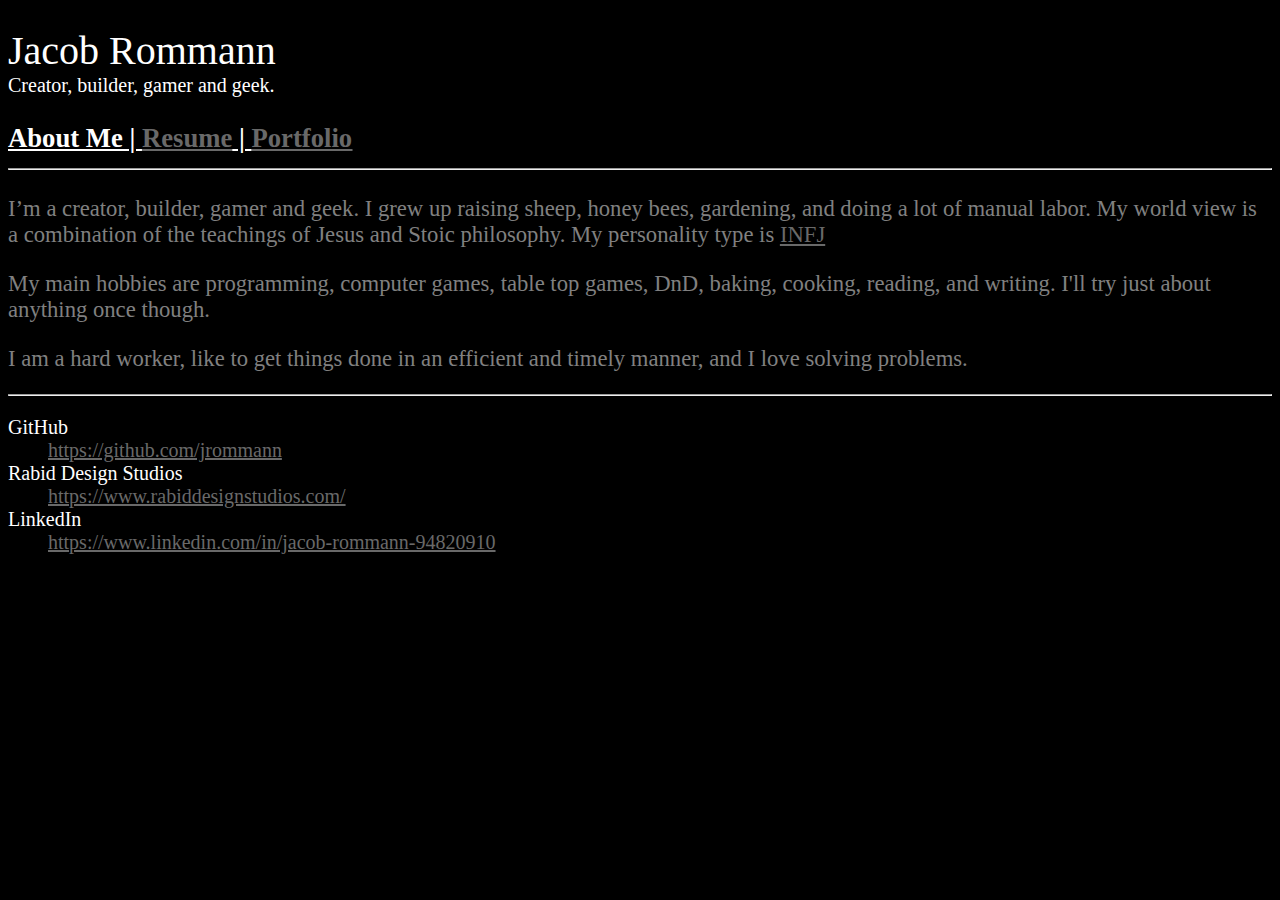
<file: index.html>
<!DOCTYPE html>
<html>

<head>
<link rel="stylesheet" href="css.css">
<title>Jacob Rommann</title>
</head>

<body>
<p>
	<div class="title">Jacob Rommann</div>
	<div class="subTitle">Creator, builder, gamer and geek.</div>
</p>
<p>
<div class="jobTitle">About Me | <a href="resume.html">Resume</a> | <a href="portfolio.html">Portfolio</a></div>
<hr>
</p>
<div class="jobDate">
<p>I’m a creator, builder, gamer and geek. I grew up raising sheep, honey bees, gardening, and doing a lot of manual labor. My world view is a combination of the teachings of Jesus and Stoic philosophy. My personality type is <a href="https://www.16personalities.com/infj-personality">INFJ</a></p>
<p>My main hobbies are programming, computer games, table top games, DnD, baking, cooking, reading, and writing. I'll try just about anything once though.</p>
<p>I am a hard worker, like to get things done in an efficient and timely manner, and I love solving problems.</p>
</div>
<hr>
<dl class="jobLink">
	<dt>GitHub</dt>
	<dd><a href="https://github.com/jrommann" target="_blank">https://github.com/jrommann</a></dd>
	<dt>Rabid Design Studios</dt>
	<dd><a href="https://www.rabiddesignstudios.com/" target="_blank">https://www.rabiddesignstudios.com/</a></dd>
	<dt>LinkedIn</dt>
	<dd><a href="https://www.linkedin.com/in/jacob-rommann-94820910" target="_blank">https://www.linkedin.com/in/jacob-rommann-94820910</a></dd>	
</dl>

</body>

</html>
</file>
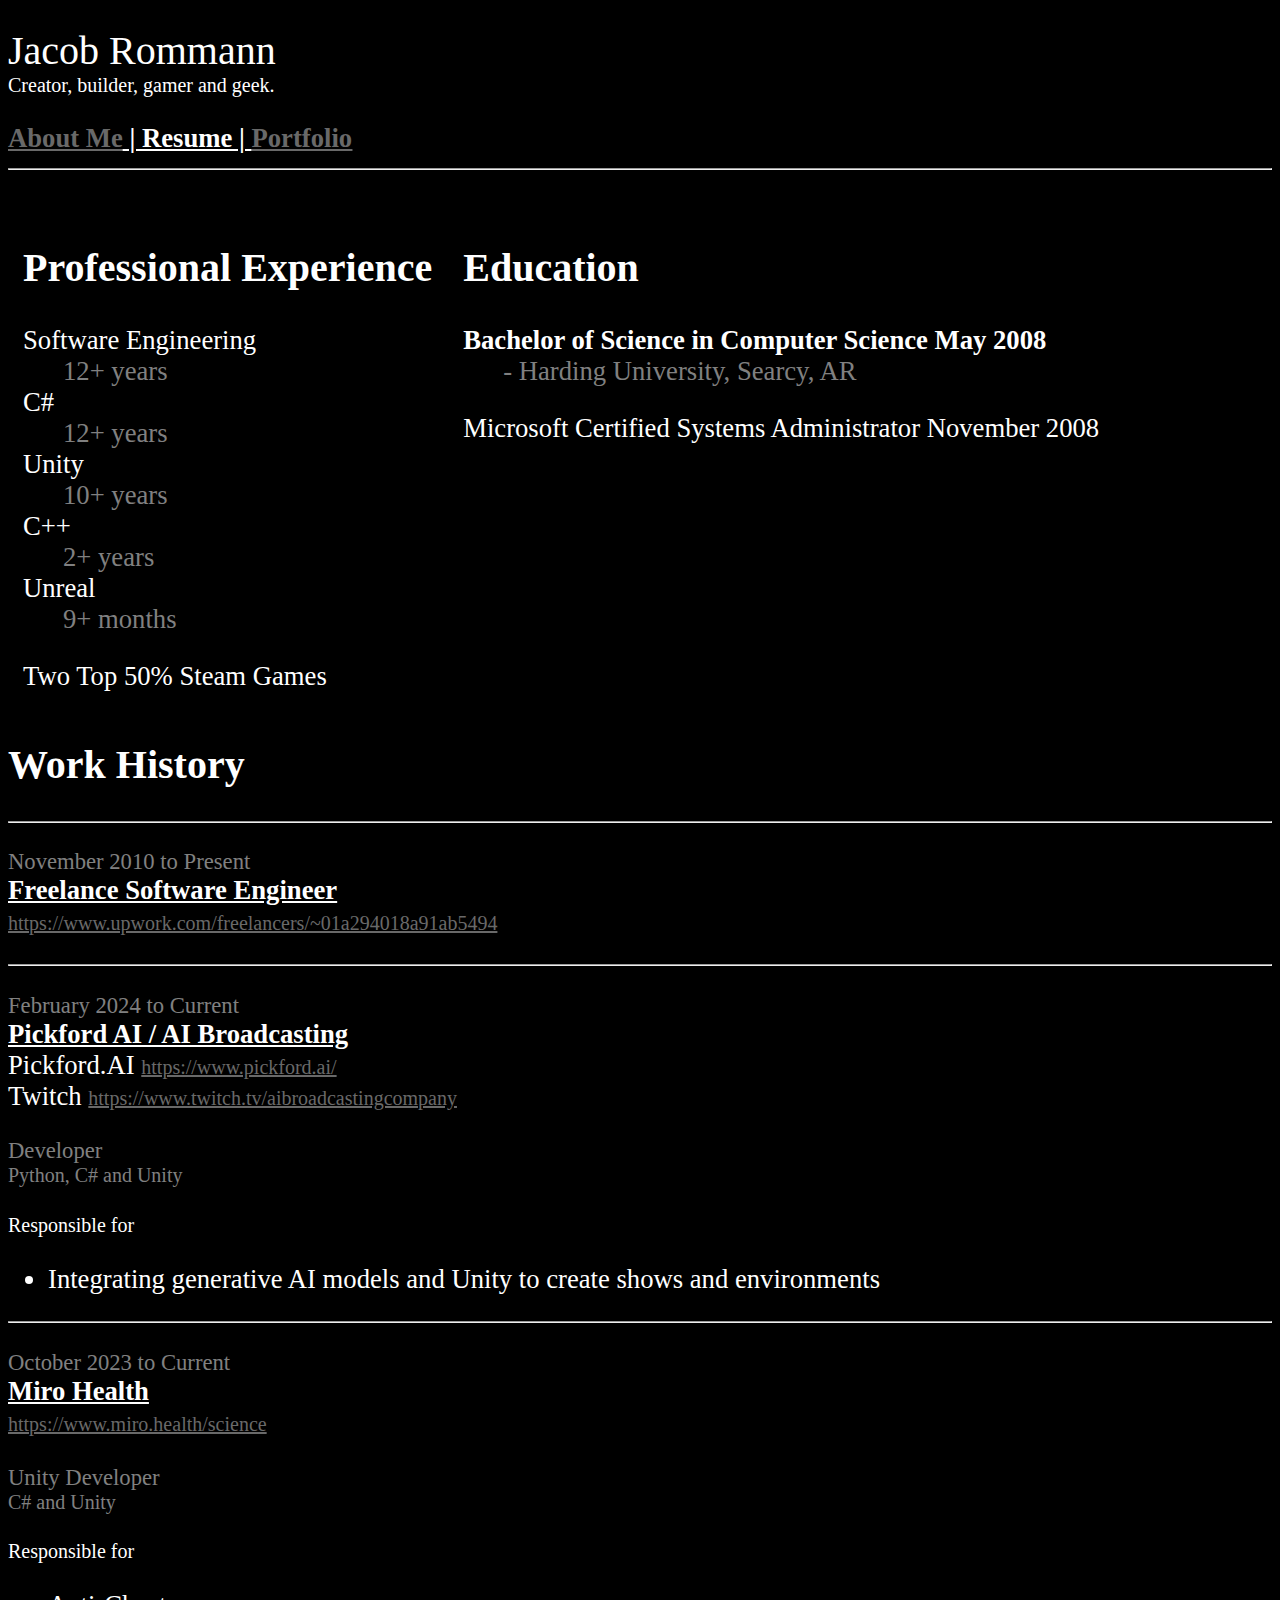
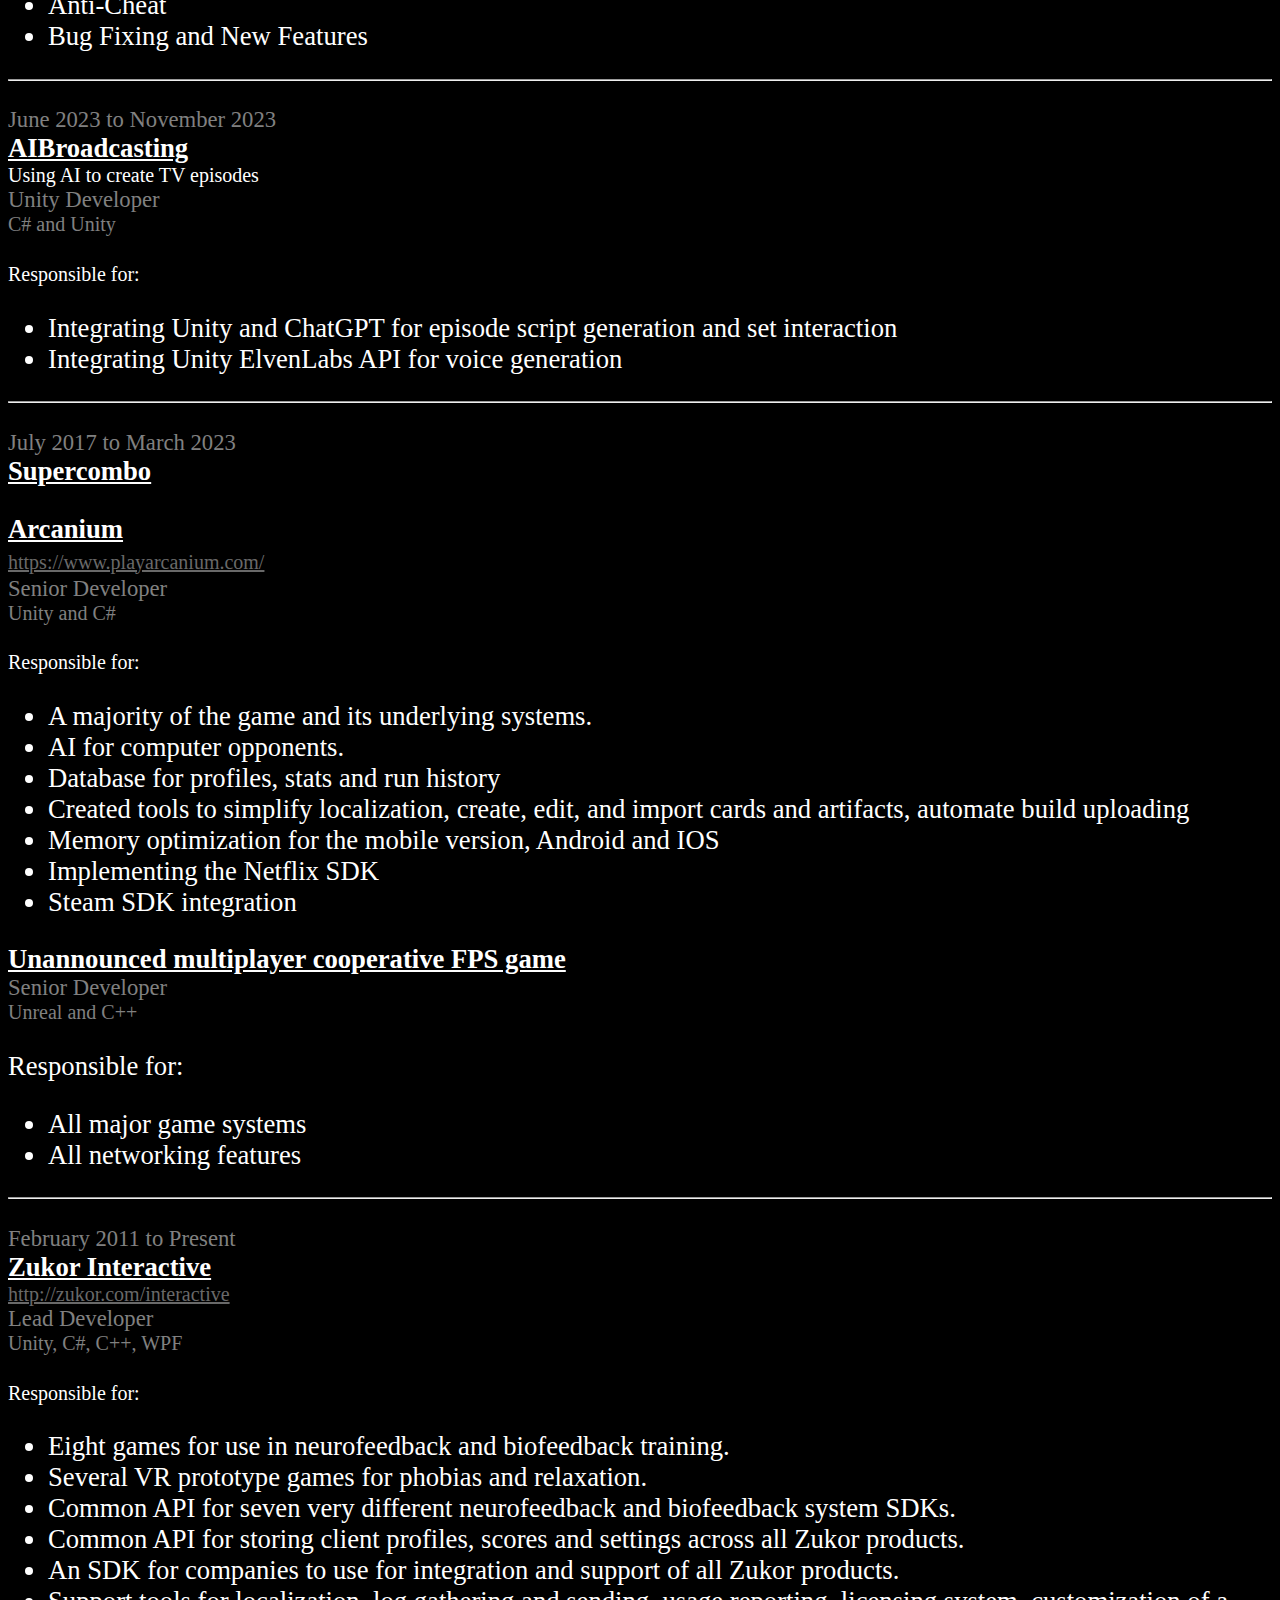
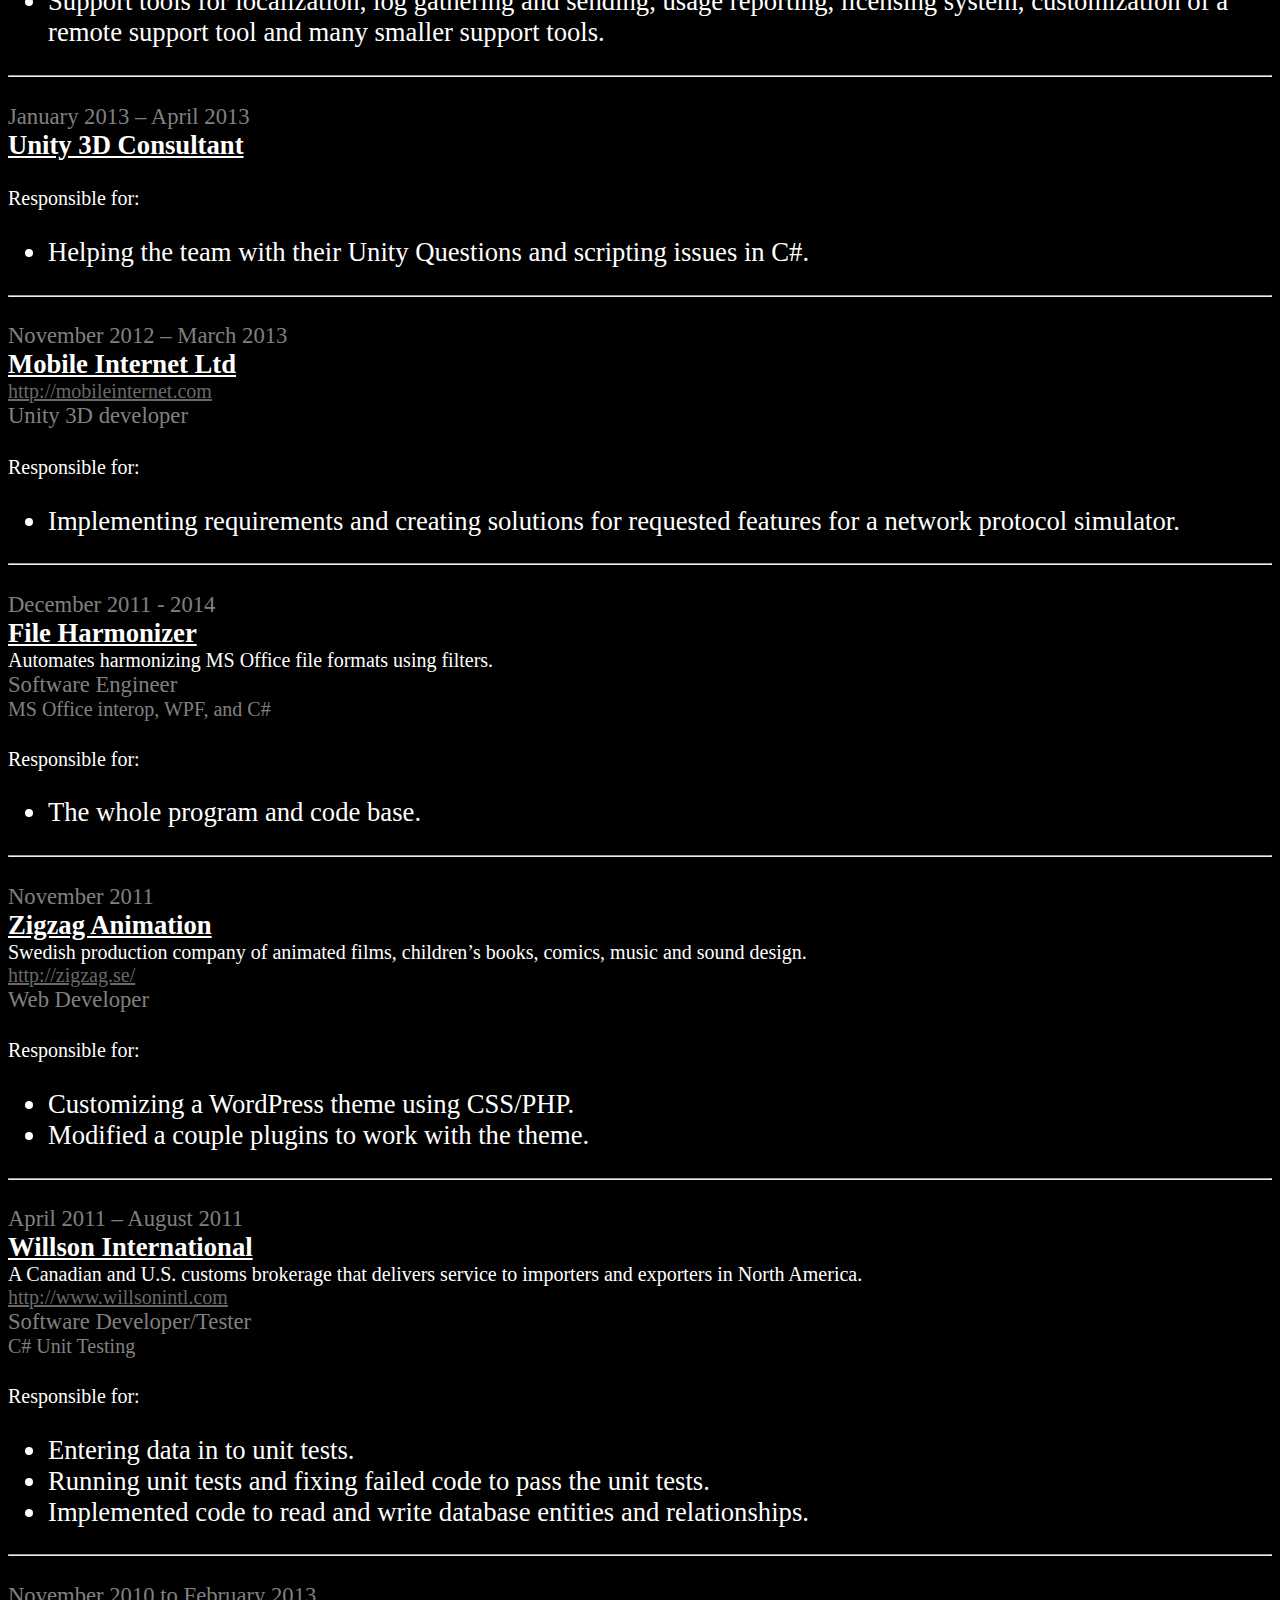
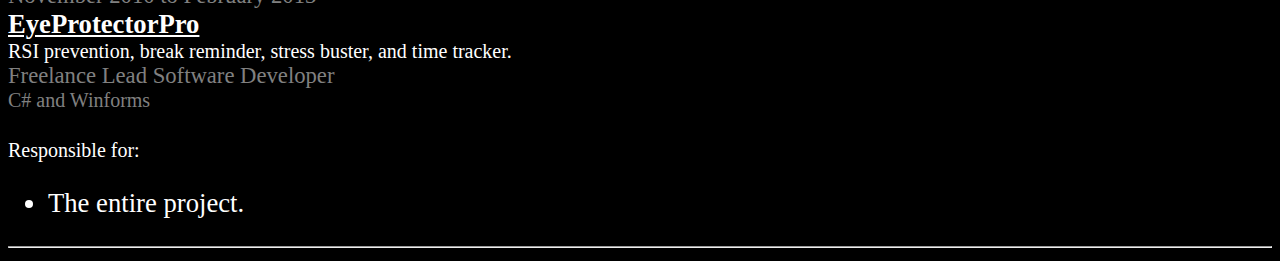
<file: resume.html>
<!DOCTYPE html>
<html>

<head>
<link rel="stylesheet" href="css.css">
<title>Jacob Rommann</title>
</head>

<body>
	<p>
		<div class="title">Jacob Rommann</div>
		<div class="subTitle">Creator, builder, gamer and geek.</div>
	</p>
	<p>
	<div class="jobTitle"><a href="index.html">About Me</a> | Resume | <a href="portfolio.html">Portfolio</a></div>
	<hr>		
</p>

<table>
<tr>
<td>
	<h2>Professional Experience</h2>
	<dl>
		<dt>Software Engineering</dt>
		<dd>12+ years</dd>
		<dt>C#</dt>
		<dd>12+ years</dd>
		<dt>Unity</dt>
		<dd>10+ years</dd>
		<dt>C++</dt>
		<dd>2+ years</dd>
		<dt>Unreal</dt>
		<dd>9+ months</dd>
	</dl>
	<div>Two Top 50% Steam Games</div>
	
</td>
<td>
	<h2>Education</h2>
	<dl>
		<dt><strong>Bachelor of Science in Computer Science May 2008</strong></dt>
		<dd>- Harding University, Searcy, AR</dd>
	</dl>
	<div>Microsoft Certified Systems Administrator November 2008</div>
</td>

</tr>
</table>

<h2>Work History</h2>
<hr />

<p>
<div class="jobDate">November 2010 to Present</div>
<div class="jobTitle">Freelance Software Engineer</div>
<div><a class="jobLink" href="https://www.upwork.com/freelancers/~01a294018a91ab5494" target="_blank">https://www.upwork.com/freelancers/~01a294018a91ab5494</a></div>
</p>

<hr />

<p>
<div class="jobDate">February 2024 to Current</div>
<div class="jobTitle">Pickford AI / AI Broadcasting</div>
<div>Pickford.AI <a class="jobLink" href="https://www.pickford.ai/" target="_blank">https://www.pickford.ai/</a></div>
<div>Twitch <a class="jobLink" href="https://www.twitch.tv/aibroadcastingcompany" target="_blank">https://www.twitch.tv/aibroadcastingcompany</a></div>
<p>
<div class="jobRole">Developer</div>
<div class="jobRoleSub">Python, C# and Unity</div>
</p>
<p>
<div class="subTitle" >Responsible for</div>
<ul>
<li>Integrating generative AI models and Unity to create shows and environments </li>
</ul>
</p>
</p>

<hr />

<p>
<div class="jobDate">October 2023 to Current</div>
<div class="jobTitle">Miro Health</div>
<div><a class="jobLink" href="https://www.miro.health/science" target="_blank">https://www.miro.health/science</a></div>
<p>
<div class="jobRole">Unity Developer</div>
<div class="jobRoleSub">C# and Unity</div>
</p>
<p>
<div class="subTitle" >Responsible for</div>
<ul>
<li>Anti-Cheat</li>
<li>Bug Fixing and New Features</li>
</ul>
</p>
</p>

<hr />

<p>
<div class="jobDate">June 2023 to November 2023</div>
<div class="jobTitle">AIBroadcasting</div>
<div class="jobSubTitle">Using AI to create TV episodes</div>
<div class="jobRole">Unity Developer</div>
<div class="jobRoleSub">C# and Unity</div>
</p>
<div class="subTitle">Responsible for:</div>
<ul>
<li>Integrating Unity and ChatGPT for episode script generation and set interaction</li>
<li>Integrating Unity ElvenLabs API for voice generation</li>
</ul>

<hr />

<p>
<div class="jobDate">July 2017 to March 2023</div>
<div class="jobTitle">Supercombo</div>
</p>

<p>
<div class="jobTitle">Arcanium</div>
<div><a class="jobLink" href="https://www.playarcanium.com/" target="_blank">https://www.playarcanium.com/</a></div>
<div class="jobRole">Senior Developer</div>
<div class="jobRoleSub">Unity and C#</div>
</p>

<p>
<div class="subTitle">Responsible for:</div>
<ul>
<li>A majority of the game and its underlying systems.</li>
<li>AI for computer opponents.</li>
<li>Database for profiles, stats and run history</li>
<li>Created tools to simplify localization, create, edit, and import cards and artifacts, automate build uploading</li>
<li>Memory optimization for the mobile version, Android and IOS</li>
<li>Implementing the Netflix SDK</li>
<li>Steam SDK integration</li>
</ul>
</p>

<p>
<div class="jobTitle">Unannounced multiplayer cooperative FPS game</div>
<div class="jobRole">Senior Developer</div>
<div class="jobRoleSub">Unreal and C++</div>
</p>

<p>
<div>Responsible for:</div>
<ul>
<li>All major game systems</li>
<li>All networking features</li>
</ul>
</p>

<hr />

<p>
<div class="jobDate">February 2011 to Present</div>
<div class="jobTitle">Zukor Interactive</div>
<div class="jobLink"><a href="http://zukor.com/interactive" target="_blank">http://zukor.com/interactive</a></div>
<div class="jobRole">Lead Developer</div>
<div class="jobRoleSub">Unity, C#, C++, WPF</div>
</p>

<p>
<div class="subTitle">Responsible for:</div>
<ul>
<li>Eight games for use in neurofeedback and biofeedback training.</li>
<li>Several VR prototype games for phobias and relaxation.</li>
<li>Common API for seven very different neurofeedback and biofeedback system SDKs.</li>
<li>Common API for storing client profiles, scores and settings across all Zukor products.</li>
<li>An SDK for companies to use for integration and support of all Zukor products.</li>
<li>Support tools for localization, log gathering and sending, usage reporting, licensing system, customization of a remote support tool and many smaller support tools.</li>
</ul>
</p>

<hr />

<p>
<div class="jobDate">January 2013 – April 2013</div>
<div class="jobTitle">Unity 3D Consultant</div>
</p>

<p>
<div class="subTitle">Responsible for:</div>
<ul>
<li>Helping the team with their Unity Questions and scripting issues in C#.</li>
</ul>
</p>

<hr />

<p>
<div class="jobDate">November 2012 – March 2013</div>
<div class="jobTitle">Mobile Internet Ltd</div>
<div class="jobLink"><a href="http://mobileinternet.com" target="_blank">http://mobileinternet.com</a></div>
<div class="jobRole">Unity 3D developer</div>
</p>
<p>
<div class="subTitle">Responsible for:</div>
<ul>
<li>Implementing requirements and creating solutions for requested features for a network protocol simulator.</li>
</ul>
</p>

<hr />

<p>
<div class="jobDate">December 2011 - 2014</div>
<div class="jobTitle">File Harmonizer</div>
<div class="jobSubTitle">Automates harmonizing MS Office file formats using filters.</div>
<div class="jobRole">Software Engineer</div>
<div class="jobRoleSub">MS Office interop, WPF, and C#</div>
</p>

<p>
<div class="subTitle">Responsible for:</div>
<ul>
<li>The whole program and code base.</li>
</ul>
</p>

<hr />

<p>
<div class="jobDate">November 2011</div>
<div class="jobTitle">Zigzag Animation</div>
<div class="jobSubTitle">Swedish production company of animated films, children’s books, comics, music and sound design.</div>
<div class="jobLink"><a href="http://zigzag.se/" target="_blank">http://zigzag.se/</a></div>
<div class="jobRole">Web Developer</div>
</p>

<p>
<div class="subTitle">Responsible for:</div>
<ul>
<li>Customizing a WordPress theme using CSS/PHP.</li>
<li>Modified a couple plugins to work with the theme.</li>
</ul>
</p>

<hr />

<p>
<div class="jobDate">April 2011 – August 2011</div>
<div class="jobTitle">Willson International</div>
<div class="jobSubTitle">A Canadian and U.S. customs brokerage that delivers service to importers and exporters in North America.</div>
<div class="jobLink"><a href="http://www.willsonintl.com/">http://www.willsonintl.com</a></div>
<div class="jobRole">Software Developer/Tester</div>
<div class="jobRoleSub">C# Unit Testing</div>
</p>

<p>
<div class="subTitle">Responsible for:</div>
<ul>
<li>Entering data in to unit tests.</li>
<li>Running unit tests and fixing failed code to pass the unit tests.</li>
<li>Implemented code to read and write database entities and relationships.</li>
</ul>
</p>

<hr />

<p>
<div class="jobDate">November 2010 to February 2013</div>
<div class="jobTitle">EyeProtectorPro</div>
<div class="jobSubTitle">RSI prevention, break reminder, stress buster, and time tracker.</div>
<div class="jobRole">Freelance Lead Software Developer</div>
<div class="jobRoleSub">C# and Winforms</div>
</p>

<p>
<div class="subTitle">Responsible for:</div>
<ul>
<li>The entire project.</li>
</ul>
</p>

<hr />

</body>

</html>
</file>
<file: css.css>
body
{
  background-color: black;
  color: white;
  font-size: 20pt;
}

a
{
	color: DimGray;
}

dd
{
	color: gray;
}

.title
{
	font-size: 30pt;
	
}

.subTitle
{
	font-size: 15pt;	
}

.jobDate
{
	font-size: 17pt;
	color: gray;
}

.jobRole
{
	font-size: 17pt;
	color: gray;
}

.jobRoleSub
{
	font-size: 15pt;
	color: gray;
}

.jobTitle
{
	font-weight: bold;	
	text-decoration: underline;
}

.jobSubTitle
{
	font-size: 15pt;
}

.jobLink
{
	font-size: 15pt;
}

table 
{
	border-collapse: collapse;
	border-style: hidden;
}

table td, table th
{
	border: 1px solid black;
}

table tr
{
	border-collapse: collapse;
	border-style: hidden;
}

td
{    
	vertical-align:top;
	padding: 15px;
}
</file>
